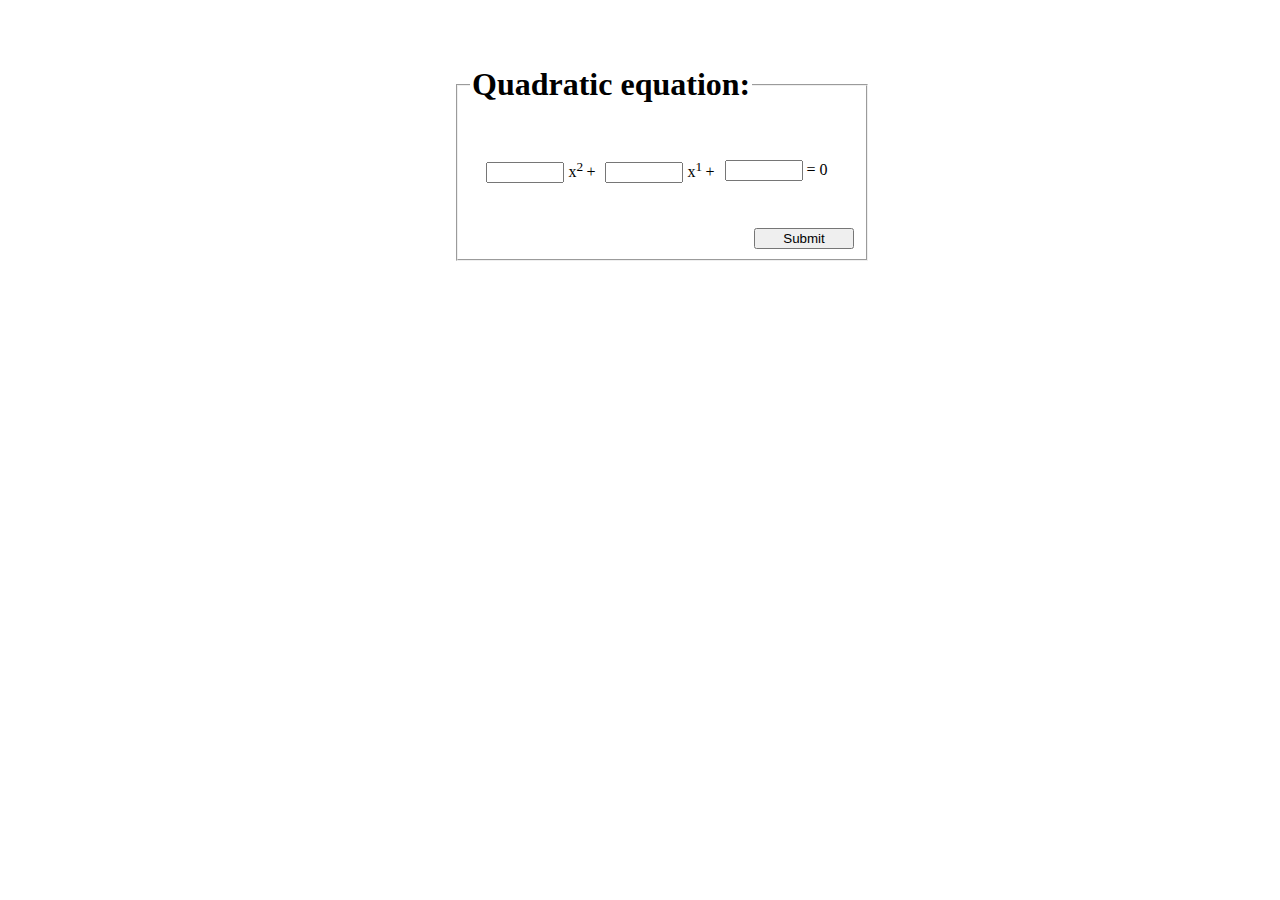
<file: index.html>
<!doctype html>
<html lang="en">
<head>
    <meta charset="UTF-8">
    <link rel="stylesheet" type="text/css" href="style/index.css" media="screen" />
    <title>Document</title>
</head>
<body>
    <section >
         <form id="getequation" method="get" onsubmit="Calculate()"/>

                          <fieldset>
                <legend><h1>Quadratic equation:</h1></legend>
                <div  class="container">
                <div>
                    <label>
                        <input type="text" name="1stargument" required pattern="^-?\d+(\.\d+)?$">
                        x<sup>2 </sup>+
                    </label>
                </div>
                <div>
                    <label>
                        <input type="text" name="2stargument" required pattern="^-?\d+(\.\d+)?$">
                        x<sup>1 </sup>+
                    </label>
                </div>
                <div>
                    <label>
                        <input type="text" name="3rdargument" required pattern="^-?\d+(\.\d+)?$">
                     = 0 </label>
                     </div>
                </div>
                <br>
                <input type="submit" id="calaculeteButton"/>
             </fieldset>
        </form> 

        <p id="Result"></p>
        </section>
    <script type="text/javascript" src="js/index.js"></script>
</body>
</html>
</file>
<file: style/index.css>
fieldset {
  margin:5vh 35vw;
  width: 30vw;
  
}

.container {
    width: 30vw;
    height: 80px;
    display: flex;
    flex-direction: row;
    justify-content: center;
    align-items: center;
}
.container label{
      margin-right: 10px;
      width: 50px;
}
.container input{
    min-width: 30px;
    max-width: 70px;
}
#calaculeteButton{
    float:right;
    width: 100px;
}
</file>
